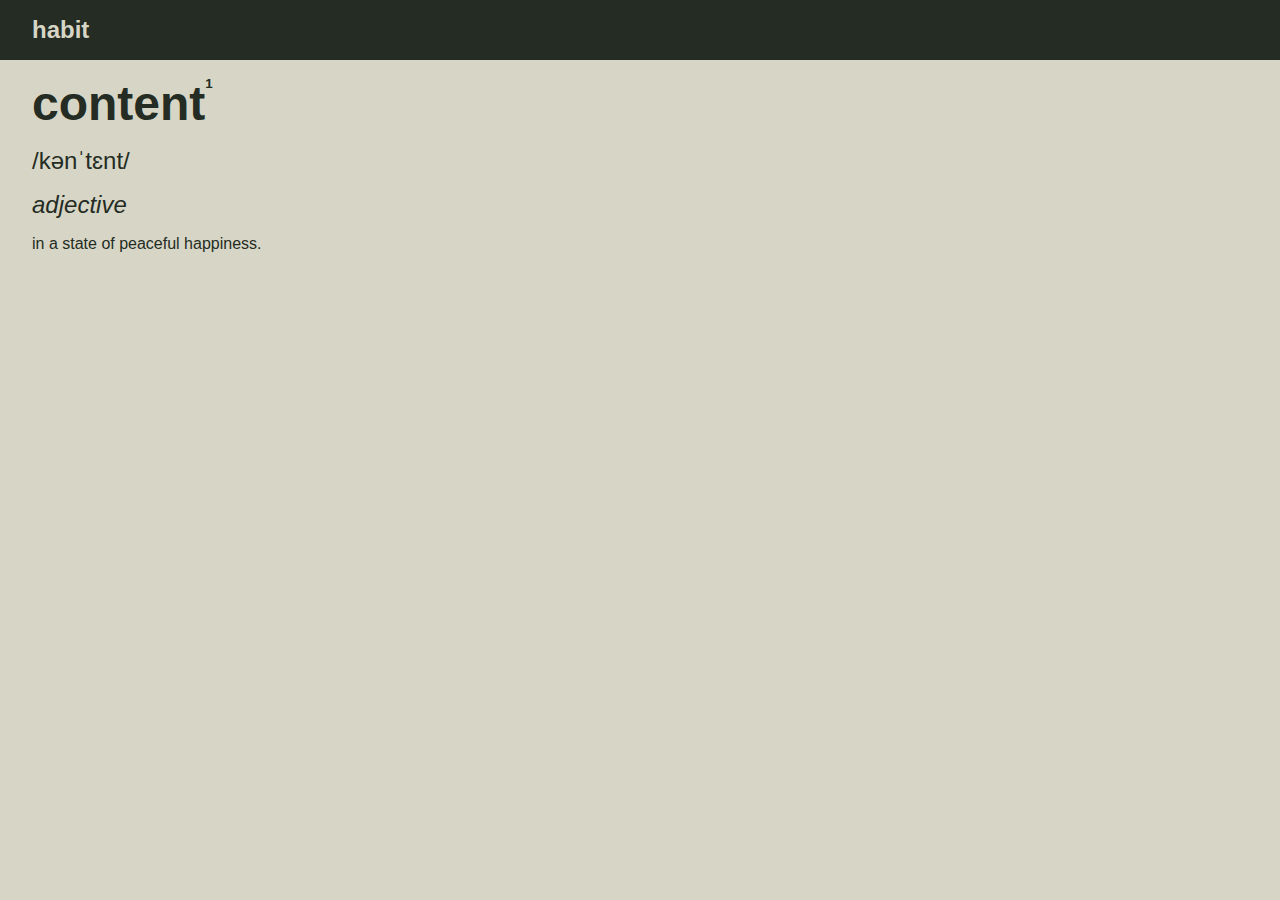
<file: index.html>
<!DOCTYPE html>
<html lang="en">
<head>
    <meta charset="UTF-8">
    <meta http-equiv="X-UA-Compatible" content="IE=edge">
    <meta name="viewport" content="width=device-width, initial-scale=1.0">
    <title>small habits big results</title>
    <link rel="stylesheet" href="style.css">
</head>
<body>
   <nav>
    <div class="logo">habit</div>
   <div class="nav-items">
   </div>
    </nav>
    <section class"hero">
        <div class="hero-container">
            <div class="column-left">
                <h1>content<a><sup>1</sup></a></h1>
                <p>/kənˈtɛnt/</p>
                <p><i>adjective</i></p>
                <p1>in a state of peaceful happiness.</p1>
            </div>
        </div>
       
</body>
</html>
</file>
<file: style.css>
* {
    box-sizing: border-box;
    margin: 0;
    padding: 0;
    font-family: 'Futura', 'futura-pt', Arial, sans-serif;
    background-color: #d7d6c6;
}

nav {
    height: 60px;
    background: #242c23;
    display: flex;
    justify-content: space-between;
    align-items: center;
    padding: 0rem calc(100vw - 1300px)/2;
}

.logo {
    color: #d7d6c6;
    background-color: #242c23;
    font-size: 1.5rem;
    font-weight: bold;
    padding: 0 2rem;
}

.hero {
    background: #242c23;
}

.hero_container {
    display: grid;
    grid-template-columns: 1fr 1fr;
    height: 95vh;
    padding: 3rem clac(100vw - 1300px)/2;
}

.column-left {
    display: flex;
    flex-direction: column;
    justify-content: center;
    align-items: flex-start;
    color: #242c23;
    padding: 0rem 2rem;
}

    .column-left a {
        margin-top: 1rem;
        vertical-align: top;
        margin-bottom: 1rem;
        font-size: 1rem;
        font-weight: 600;
    }

    .column-left h1 {
        margin-top: 1rem;
        margin-bottom: 1rem;
        font-size: 3rem;
    }

    .column-left p {
        margin-bottom: 1rem;
        font-size: 1.5rem;
    }

    .column-left p1 {
        margin-bottom: 1rem;
        font-size: 1rem;
    }

    .column-right {
        display: flex;
        justify-content: center;
        align-items: center;
        padding: 0rem 2rem;
    }

    @media screen and (max-width: 768px) {
        .hero_container {
            grid-template-columns: 1fr;
        }
    }
</file>
